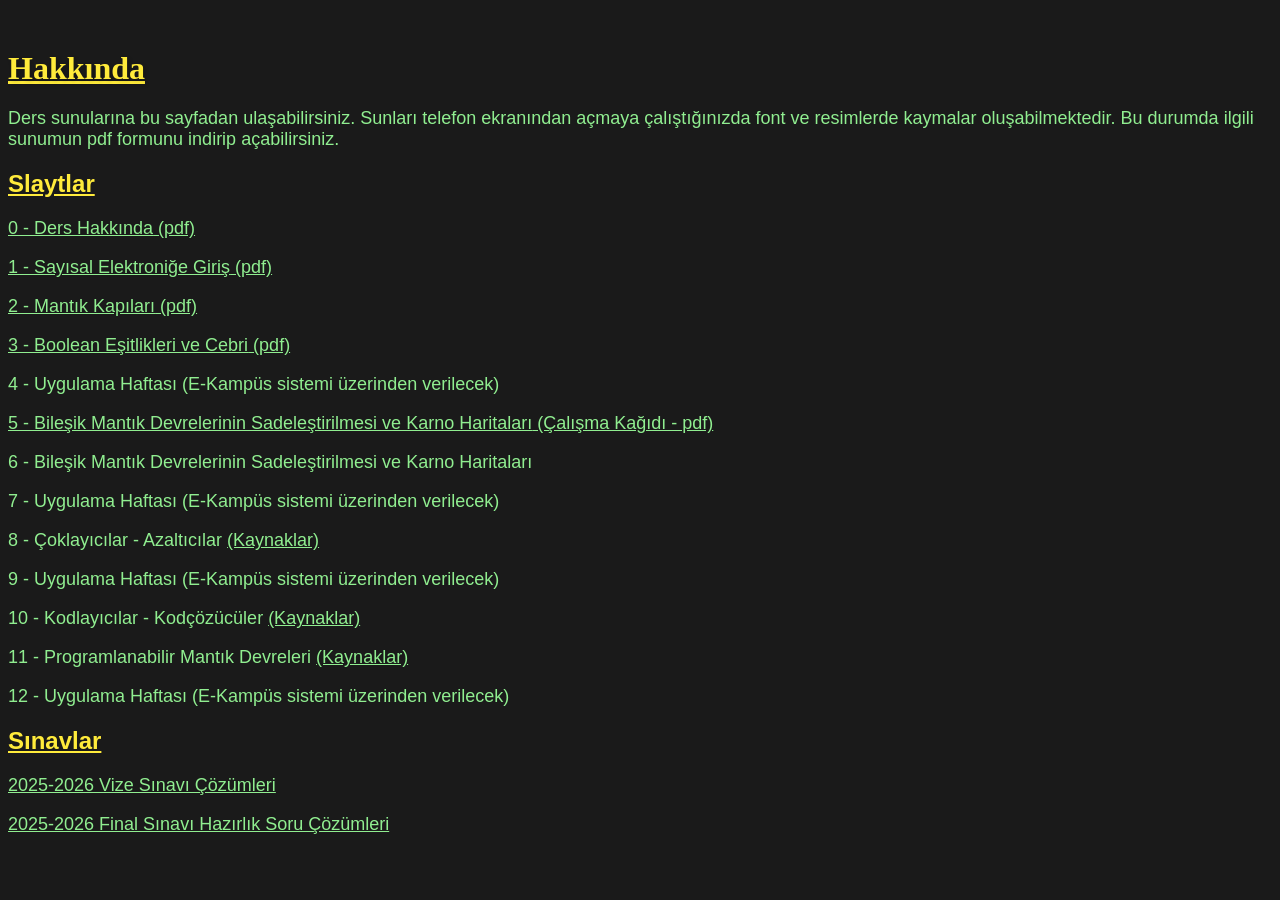
<file: index.html>
<!DOCTYPE html>
<html lang="tr">
<head>
    <meta charset="UTF-8">
    <meta name="viewport" content="width=device-width, initial-scale=1.0">
    <link rel="stylesheet" href="styles.css">
    <title>Hakkında</title>
</head>
<body>
    <h1>Hakkında</h1>
    <p>
        Ders sunularına bu sayfadan ulaşabilirsiniz. Sunları telefon ekranından açmaya çalıştığınızda font ve resimlerde kaymalar oluşabilmektedir. Bu durumda ilgili sunumun pdf formunu indirip açabilirsiniz.
    </p>

    <h2>Slaytlar</h2>
    <p>
        <a href="Slaytlar/slayt00.html">0 - Ders Hakkında</a><a href="Slaytlar/slayt00.pdf"> (pdf)</a>
    </p>
    
    <p>
        <a href="Slaytlar/slayt01.html">1 - Sayısal Elektroniğe Giriş</a><a href="Slaytlar/slayt01.pdf"> (pdf)</a>
    </p>

    <p>
        <a href="Slaytlar/slayt02.html">2 - Mantık Kapıları</a><a href="Slaytlar/slayt02.pdf"> (pdf)</a>
    </p>

    <p>
        <a href="Slaytlar/slayt03.html">3 - Boolean Eşitlikleri ve Cebri</a><a href="Slaytlar/slayt03.pdf"> (pdf)</a>     
    </p>

    <p>
        4 - Uygulama Haftası (E-Kampüs sistemi üzerinden verilecek)
    </p>

    <p>
        <a href="Slaytlar/combinational_circuit_with_dont_care.html">5 - Bileşik Mantık Devrelerinin Sadeleştirilmesi ve Karno Haritaları</a><a href="Slaytlar/sheet01.pdf"> (Çalışma Kağıdı - pdf)</a>
    </p>

    <p>
        6 - Bileşik Mantık Devrelerinin Sadeleştirilmesi ve Karno Haritaları
    </p>

    <p>
        7 - Uygulama Haftası (E-Kampüs sistemi üzerinden verilecek)
    </p>

    <p>
        8 - Çoklayıcılar - Azaltıcılar <a href="Beyaz Tahta\Kaynaklar.html">(Kaynaklar)</a>
    </p>

    <p>
        9 - Uygulama Haftası (E-Kampüs sistemi üzerinden verilecek)
    </p>

    <p>
        10 - Kodlayıcılar - Kodçözücüler <a href="Beyaz Tahta\Kaynaklar.html">(Kaynaklar)</a>
    </p>

    <p>
        11 - Programlanabilir Mantık Devreleri <a href="Slaytlar/slayt10.pdf">(Kaynaklar)</a>
    </p>

    <p>
        12 - Uygulama Haftası (E-Kampüs sistemi üzerinden verilecek)
    </p>

    <h2>Sınavlar</h2>
    <p>
        <a href="Sınavlar\2025-2026\2025-2026 Vize Soru Çözümleri.pdf">2025-2026 Vize Sınavı Çözümleri</a>
    </p>
    <p>
        <a href="Sınavlar\2025-2026\2025-2026 Final hazırlık soru çözümü.pdf">2025-2026 Final Sınavı Hazırlık Soru Çözümleri</a>
    </p>
</body>
</html>
</file>
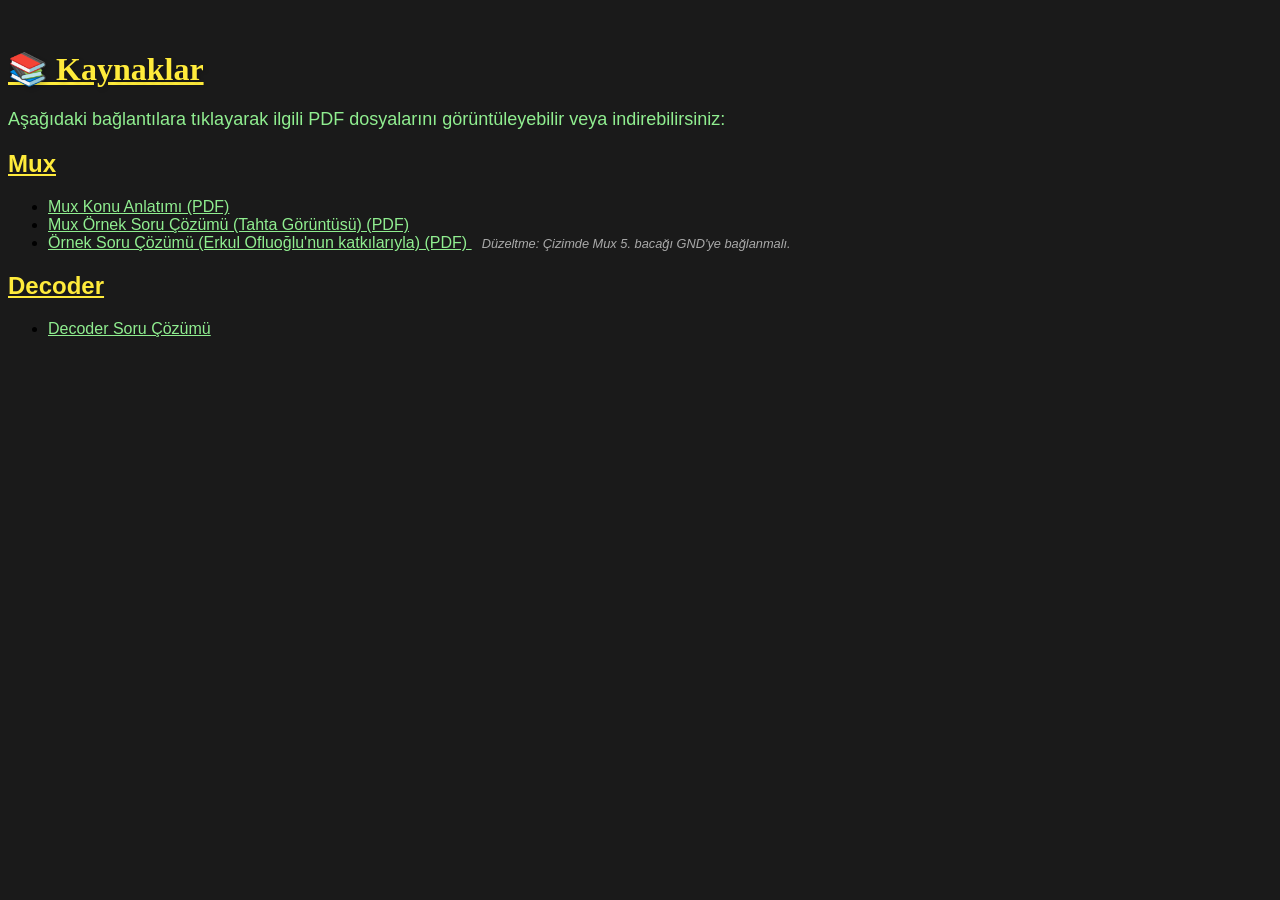
<file: Beyaz Tahta/Kaynaklar.html>
<!DOCTYPE html>
<html lang="tr">
<head>
    <meta charset="UTF-8">
    <meta name="viewport" content="width=device-width, initial-scale=1.0">
    <link rel="stylesheet" href="styles.css">
    <title>Mux Kaynakları</title>
</head>
<body>

<div class="container">
    <h1>📚 Kaynaklar</h1>
    <p>Aşağıdaki bağlantılara tıklayarak ilgili PDF dosyalarını görüntüleyebilir veya indirebilirsiniz:</p>

    <h2>Mux</h2>

    <ul>
        <li>
            <a href="Mux/Mux Konu Anlatımı.pdf" target="_blank">
                Mux Konu Anlatımı (PDF)
            </a>
        </li>
        <li>
            <a href="Mux/örnek soru çözümü.pdf" target="_blank">
                Mux Örnek Soru Çözümü (Tahta Görüntüsü) (PDF)
            </a>
        </li>
        <li>
            <a href="Mux/örnek soru çözümü2.pdf" target="_blank">
                Örnek Soru Çözümü (Erkul Ofluoğlu'nun katkılarıyla) (PDF)
            </a>
            <span class="not">
                Düzeltme: Çizimde Mux 5. bacağı GND'ye bağlanmalı.
            </span>
        </li>
    </ul>

    <h2>Decoder</h2>
        
    <ul>
        <li>
            <a href="Decoder/Decoder Soru Çözümü.pdf" target="_blank">
                Decoder Soru Çözümü
            </a>
        </li>
    </ul>
    

</div>

</body>
</html>
</file>
<file: styles.css>
body {
    font-family: sans-serif;
    background-color: #1a1a1a; /* Koyu gri arka plan */
    background-size: 20px 20px;
}

h1 {
    color: #FFEB3B; /* Sarı renk */
    font-family: 'Georgia', serif;
    text-shadow: 2px 2px 4px rgba(0, 0, 0, 0.2);
    margin-top: 50px;
    text-decoration: underline;
}

h2 {
    color: #FFEB3B; /* Sarı renk */
    font-family: 'Verdana', sans-serif;
    margin-top: 20px;
    text-decoration: underline;
}

p {
    font-family: 'Lucida Console', sans-serif;
    color: #90EE90; /* Açık yeşil renk */
    font-size: 18px;
}

a:link {
    color: #90EE90;
}

a:visited {
    color: #666; /* Ziyaret edilmiş bağlantılar */
}

a:hover {
    color: #FFEB3B; /* Fare bağlantının üzerine geldiğinde sarı */
}

a:active {
    color: #FFEB3B; /* Tıklandığında sarı */
}
</file>
<file: Beyaz Tahta/styles.css>
body {
    font-family: sans-serif;
    background-color: #1a1a1a; /* Koyu gri arka plan */
    background-size: 20px 20px;
}

h1 {
    color: #FFEB3B; /* Sarı renk */
    font-family: 'Georgia', serif;
    text-shadow: 2px 2px 4px rgba(0, 0, 0, 0.2);
    margin-top: 50px;
    text-decoration: underline;
}

h2 {
    color: #FFEB3B; /* Sarı renk */
    font-family: 'Verdana', sans-serif;
    margin-top: 20px;
    text-decoration: underline;
}

p {
    font-family: 'Lucida Console', sans-serif;
    color: #90EE90; /* Açık yeşil renk */
    font-size: 18px;
}

a:link {
    color: #90EE90;
}

a:visited {
    color: #666; /* Ziyaret edilmiş bağlantılar */
}

a:hover {
    color: #FFEB3B; /* Fare bağlantının üzerine geldiğinde sarı */
}

a:active {
    color: #FFEB3B; /* Tıklandığında sarı */
}

.not {
    /* Yazı boyutunu küçült */
    font-size: 0.8em; 
    
    /* Farklı bir renk ver (Örneğin soluk gri veya mavi) */
    color: #aaaaaa; 
    
    /* İtalik yap */
    font-style: italic; 
    
    /* Bağlantıdan hafifçe ayırmak için boşluk bırak */
    margin-left: 10px; 
}
</file>
